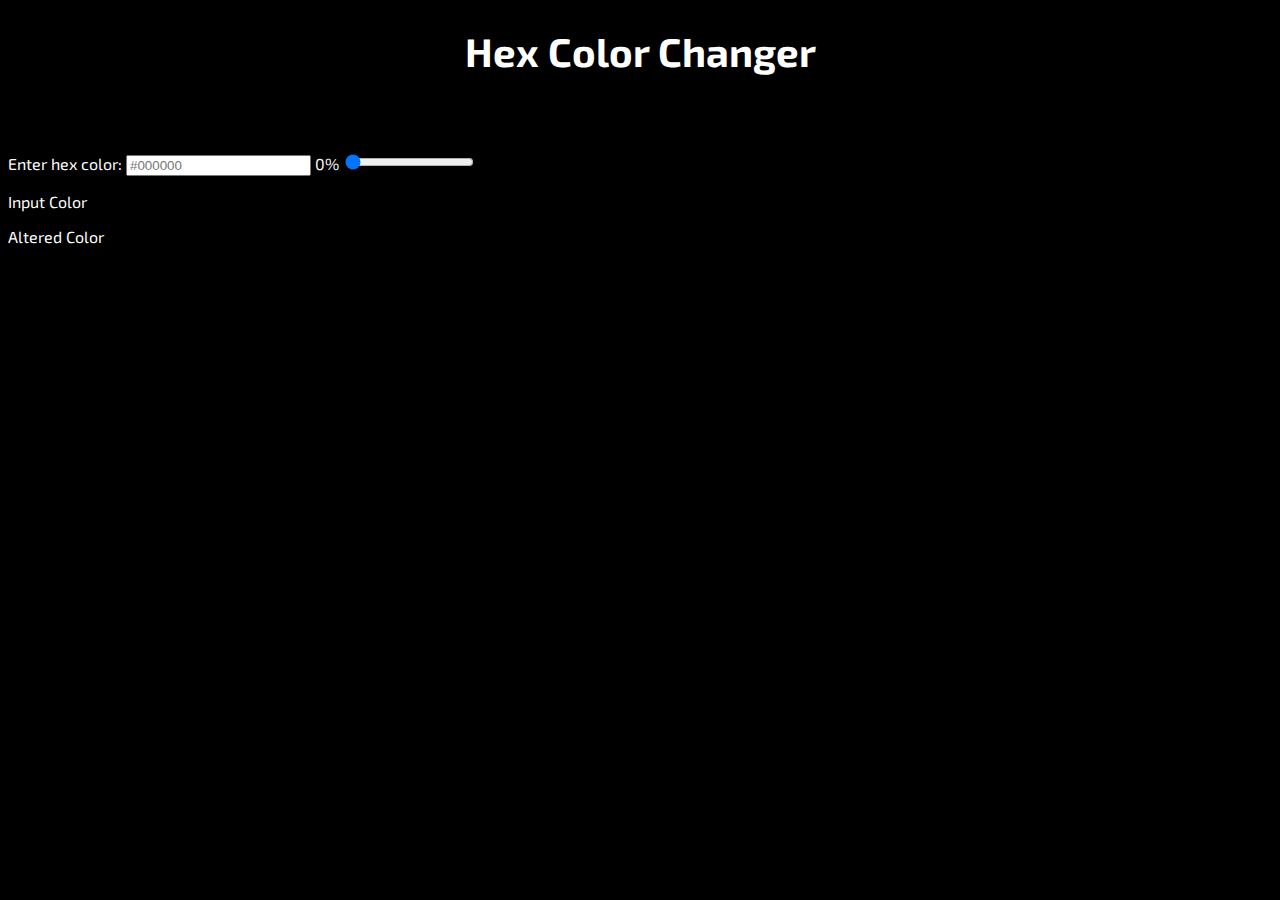
<file: index.html>
<!DOCTYPE html>
<html lang="en" dir="ltr">
<head>
  <link href="https://fonts.googleapis.com/css2?family=Exo+2:wght@600&display=swap" rel="stylesheet">
  <link rel="stylesheet" href="style.css">
  <title>Color Picker</title>
</head>
<body>

  <div class="container">
    <h1 class="title">Hex Color Changer</h1>
    <label for="hex">Enter hex color:</label>
    <input type="text" name="hex" id="hexInput" placeholder="#000000"/>
    <label for="slider" id="sliderText">0%</label>
    <input type="range" min="0" max="100" value="0" class="slider" id="slider" name="slider"/>
    <p>Input Color</p>
    <div id="inputColor" class="box"></div>
    <p>Altered Color</p>
    <div id="alteredColor" class="box"></div>
  </div>

  <script src="ColorChanger.js"></script>
</body>
</html>
</file>
<file: style.css>
body {
  background-color: black;
  color: white;
  font-family: 'Exo 2', sans-serif;
}

.title {
  font-size: 40px;
  padding-bottom: 50px;
  text-align: center;
}
</file>
